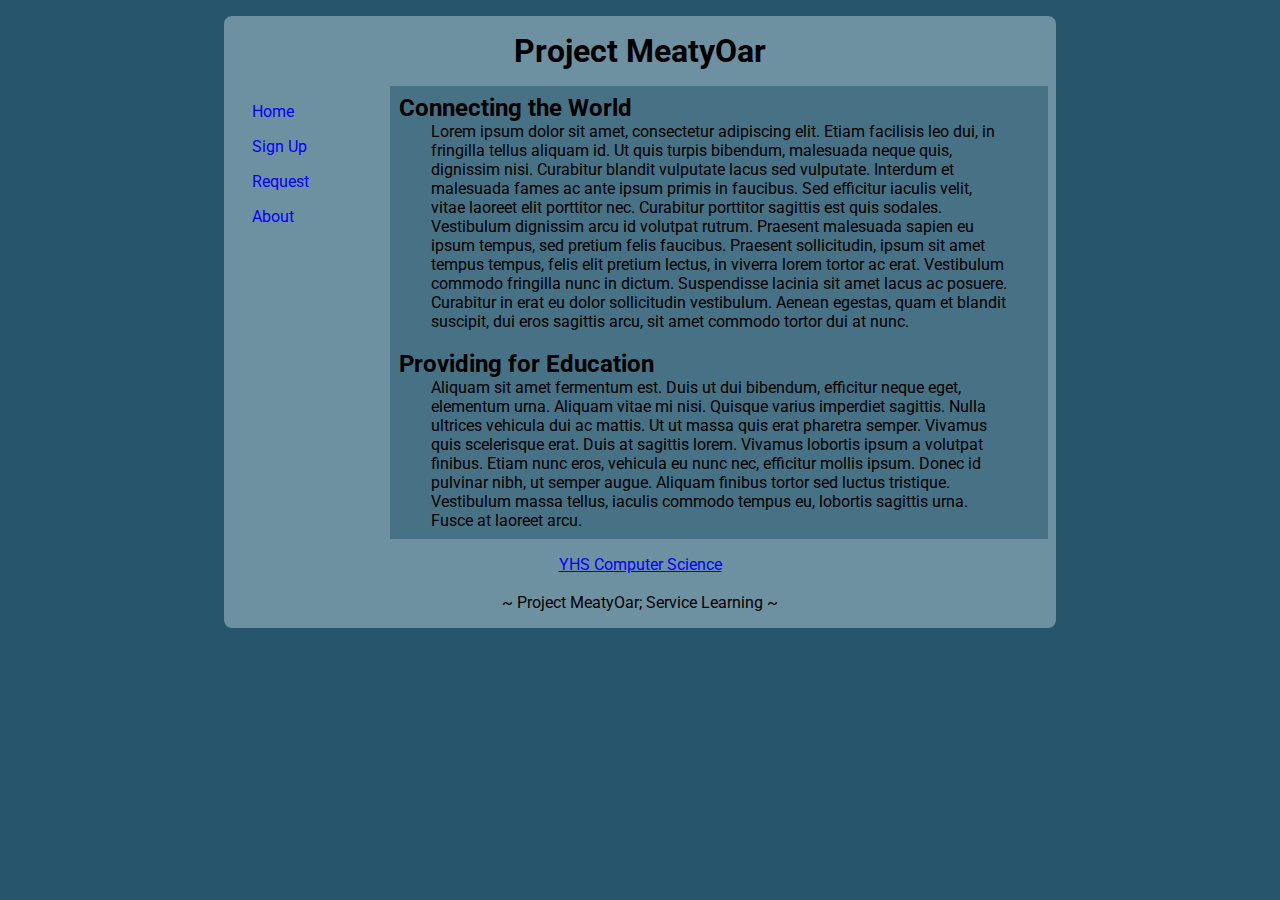
<file: index.html>
<!DOCTYPE html>
<html>
	<head>
    <meta http-equiv="Content-Type" content="text/html; charset=utf-8" />
		<title>MeatyOar</title>
		<link rel="stylesheet" type="text/css" href="./css/style.css" />
		<link rel="shortcut icon" type="text/x-icon" href="./images/favicon.png" />
		<script type="text/js"></script>
	</head>

	<body>
		<div id="wrapper">
			<header>
				<h1>Project MeatyOar</h1>
			</header>

			<nav>
				<a href="./index.html">Home</a>
				<a href="./signup.html">Sign Up</a>
				<a href="./request.html">Request</a>
				<a href="./about.html">About</a>
			</nav>

			<main>
				<h2>Connecting the World</h2>
				<p>Lorem ipsum dolor sit amet, consectetur adipiscing elit. Etiam facilisis leo dui, in fringilla tellus aliquam id. Ut quis turpis bibendum, malesuada neque quis, dignissim nisi. Curabitur blandit vulputate lacus sed vulputate. Interdum et malesuada fames ac ante ipsum primis in faucibus. Sed efficitur iaculis velit, vitae laoreet elit porttitor nec. Curabitur porttitor sagittis est quis sodales. Vestibulum dignissim arcu id volutpat rutrum. Praesent malesuada sapien eu ipsum tempus, sed pretium felis faucibus. Praesent sollicitudin, ipsum sit amet tempus tempus, felis elit pretium lectus, in viverra lorem tortor ac erat. Vestibulum commodo fringilla nunc in dictum. Suspendisse lacinia sit amet lacus ac posuere. Curabitur in erat eu dolor sollicitudin vestibulum. Aenean egestas, quam et blandit suscipit, dui eros sagittis arcu, sit amet commodo tortor dui at nunc.</p>
				<br />
				<h2>Providing for Education</h2>
				<p>Aliquam sit amet fermentum est. Duis ut dui bibendum, efficitur neque eget, elementum urna. Aliquam vitae mi nisi. Quisque varius imperdiet sagittis. Nulla ultrices vehicula dui ac mattis. Ut ut massa quis erat pharetra semper. Vivamus quis scelerisque erat. Duis at sagittis lorem. Vivamus lobortis ipsum a volutpat finibus. Etiam nunc eros, vehicula eu nunc nec, efficitur mollis ipsum. Donec id pulvinar nibh, ut semper augue. Aliquam finibus tortor sed luctus tristique. Vestibulum massa tellus, iaculis commodo tempus eu, lobortis sagittis urna. Fusce at laoreet arcu.</p>
			</main>

			<footer>
				<a href="http://yhscs.us">YHS Computer Science</a><br /><br />
				<p>~ Project MeatyOar; Service Learning ~</p>
			</footer>
		</div>
	</body>
</html>
</file>
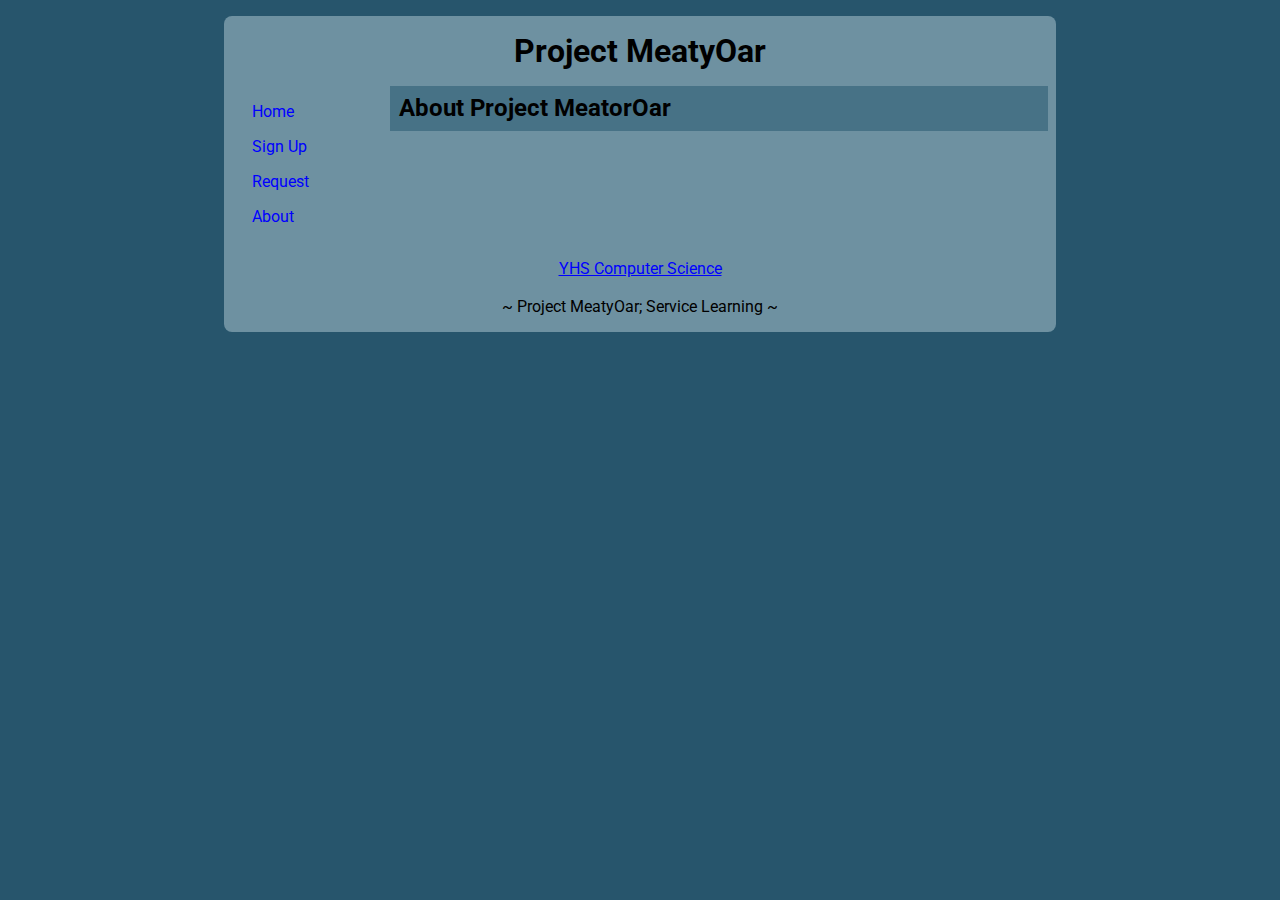
<file: about.html>
<!DOCTYPE html>
<html>
	<head>
    	<meta http-equiv="Content-Type" content="text/html; charset=utf-8" />
		<title>MeatyOar</title>
		<link rel="stylesheet" type="text/css" href="./css/style.css" />
		<link rel="shortcut icon" type="text/x-icon" href="./images/favicon.png" />
		<script type="text/js"></script>
	</head>

	<body>
		<div id="wrapper">
			<header>
				<h1>Project MeatyOar</h1>
			</header>

			<nav>
				<a href="./index.html">Home</a>
				<a href="./signup.html">Sign Up</a>
				<a href="./request.html">Request</a>
				<a href="./about.html">About</a>
			</nav>

			<main>
				<h2>About Project MeatorOar</h2>
			</main>

			<footer>
				<a href="http://yhscs.us">YHS Computer Science</a><br /><br />
				<p>~ Project MeatyOar; Service Learning ~</p>
			</footer>
		</div>
	</body>
</html>
</file>
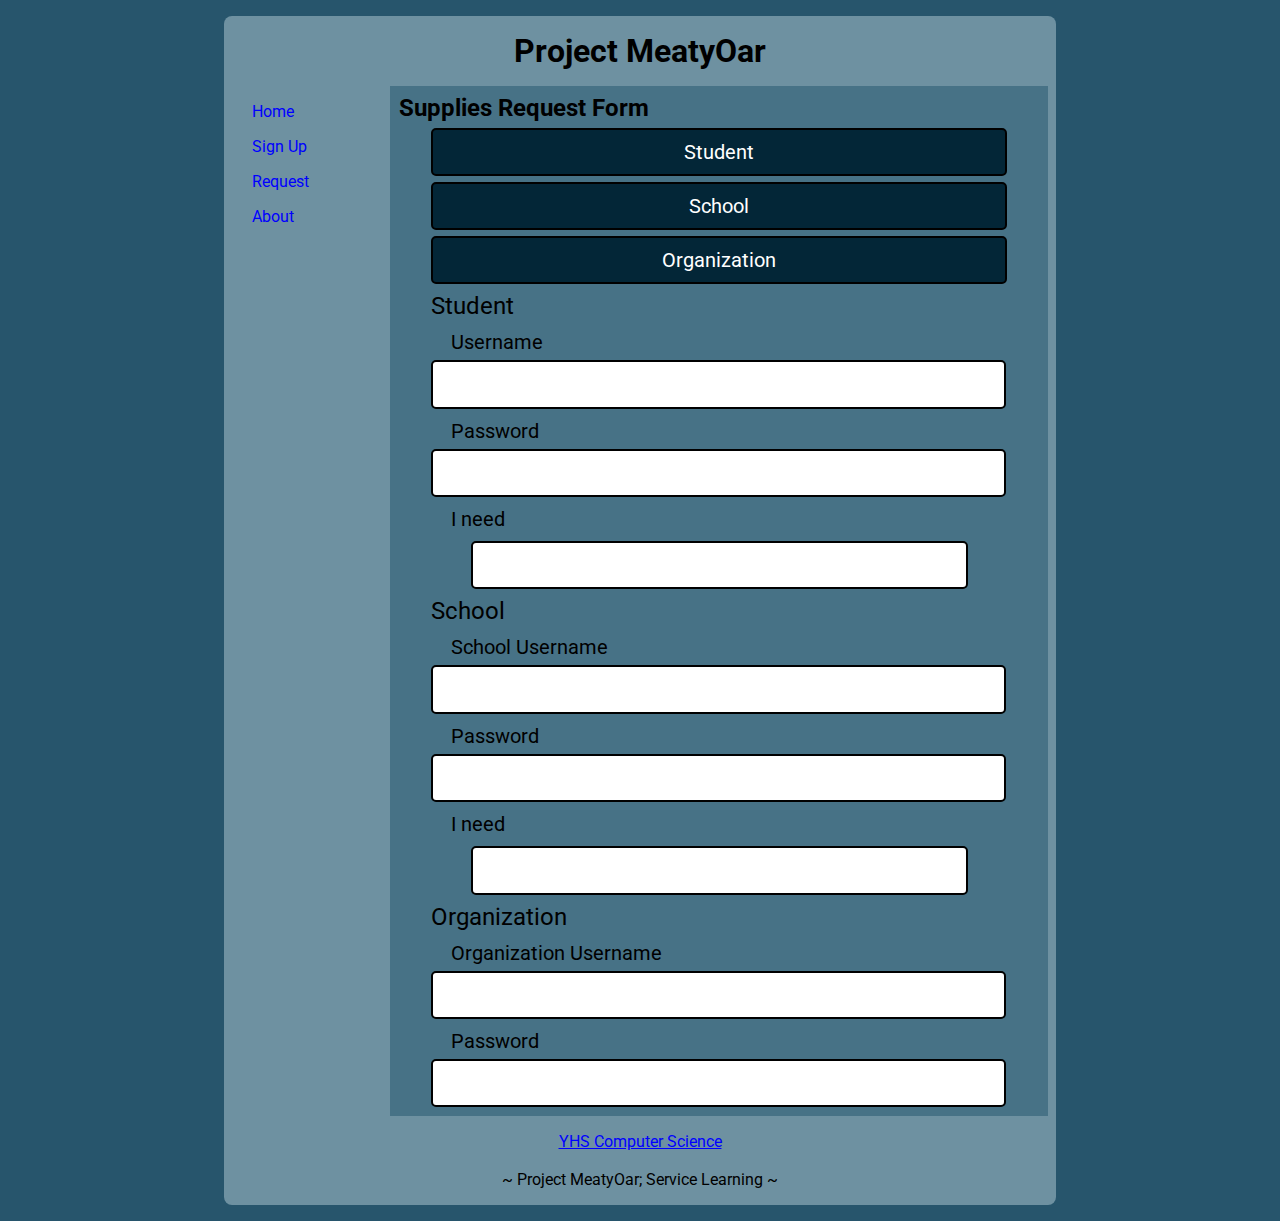
<file: request.html>
<!DOCTYPE html>
<html>
	<head>
    	<meta http-equiv="Content-Type" content="text/html; charset=utf-8" />
		<title>Supplies Request Form :: MeatyOar</title>
		<link rel="stylesheet" type="text/css" href="./css/style.css" />
		<link rel="shortcut icon" type="text/x-icon" href="./images/favicon.png" />
		<script type="text/js"></script>
	</head>

	<body>
		<div id="wrapper">
			<header>
				<h1>Project MeatyOar</h1>
			</header>

			<nav>
				<a href="./index.html">Home</a>
				<a href="./signup.html">Sign Up</a>
				<a href="./request.html">Request</a>
				<a href="./about.html">About</a>
			</nav>

			<main>
				<h2>Supplies Request Form</h2>
				<form>
					<input type="submit" value="Student" />
					<input type="submit" value="School" />
					<input type="submit" value="Organization" />

					<fieldset id="student">
						<legend>Student</legend>
						<label>Username</label>
						<input type="text" />

						<label>Password</label>
						<input type="password" />

						<label>I need<label>
						<input type="text" />
					</fieldset>

					<fieldset id="school">
						<legend>School</legend>
						<label>School Username</label>
						<input type="text" />

						<label>Password</label>
						<input type="password" />

						<label>I need<label>
						<input type="text" />
					</fieldset>

					<fieldset id="organization">
						<legend>Organization</legend>
						<label>Organization Username</label>
						<input type="text" />

						<label>Password</label>
						<input type="password" />
					</fieldset>
				</form>
			</main>

			<footer>
				<a href="http://yhscs.us">YHS Computer Science</a><br /><br />
				<p>~ Project MeatyOar; Service Learning ~</p>
			</footer>
		</div>
	</body>
</html>
</file>
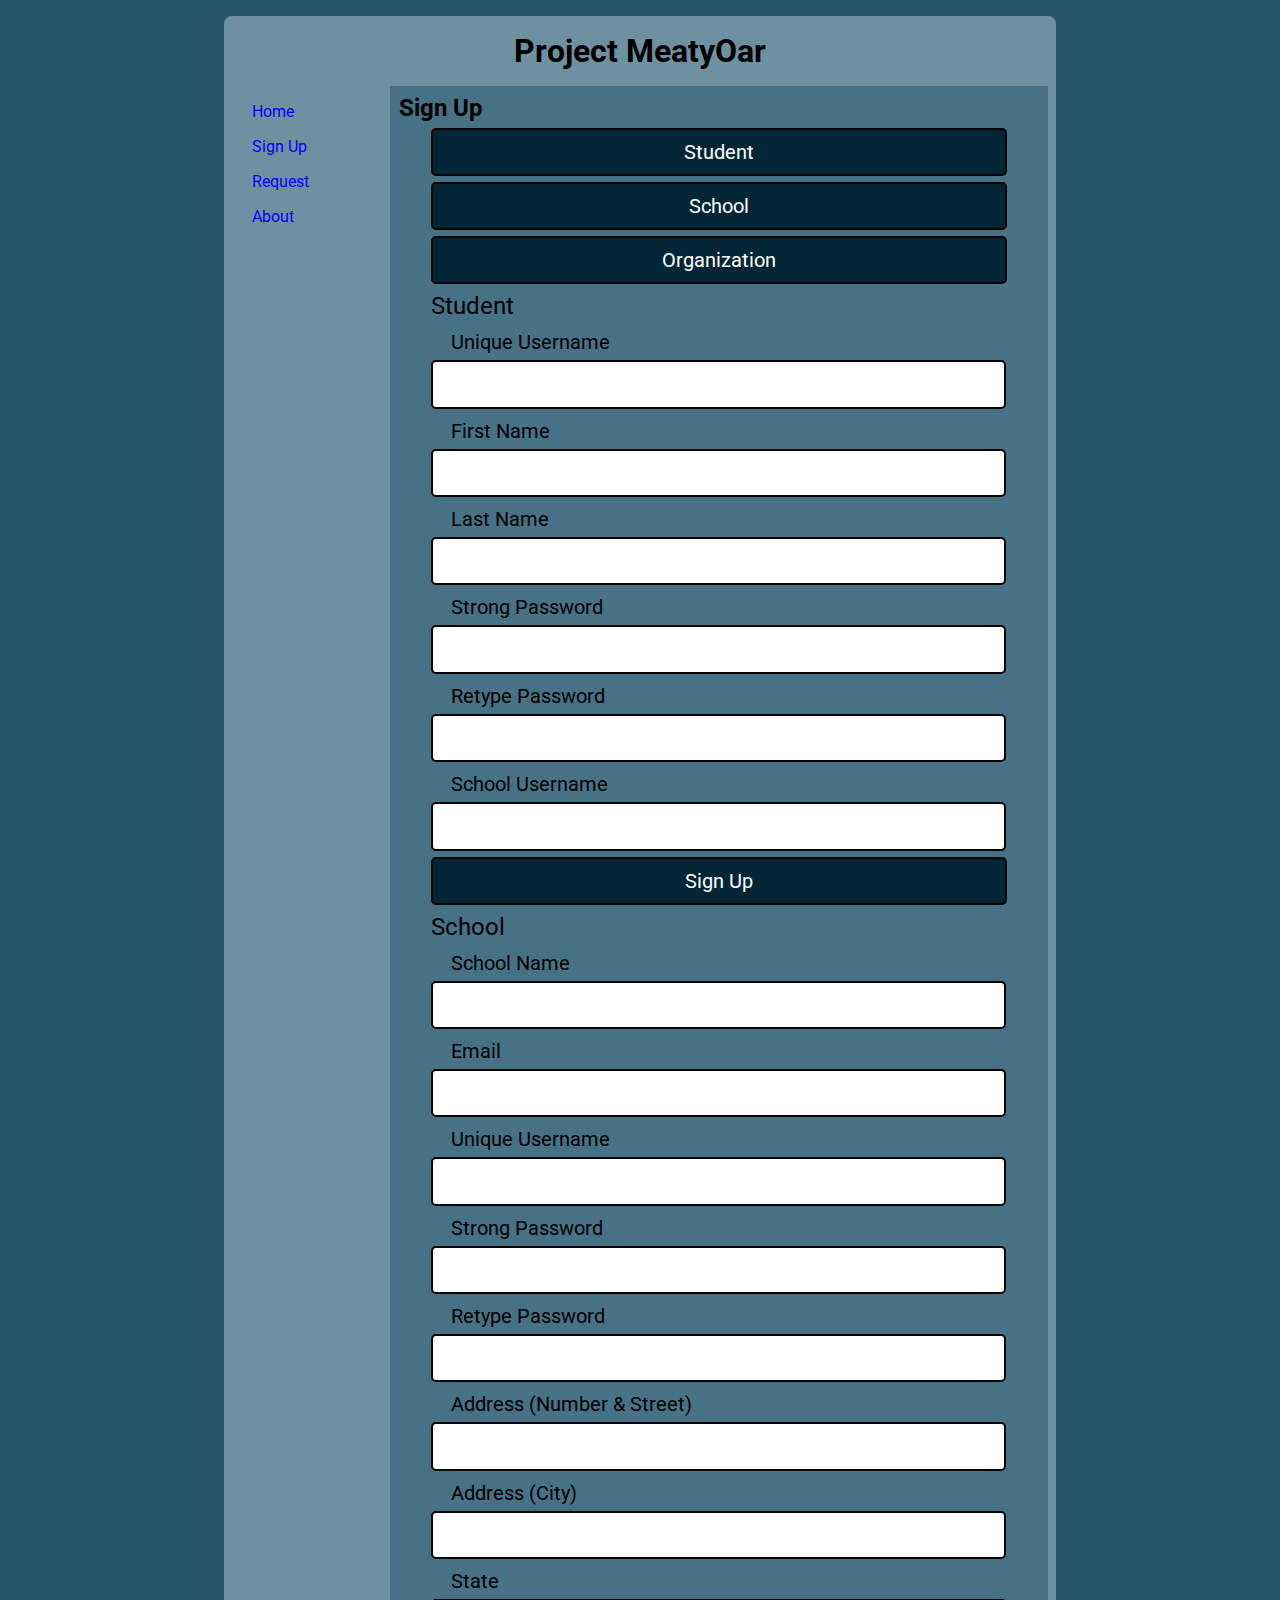
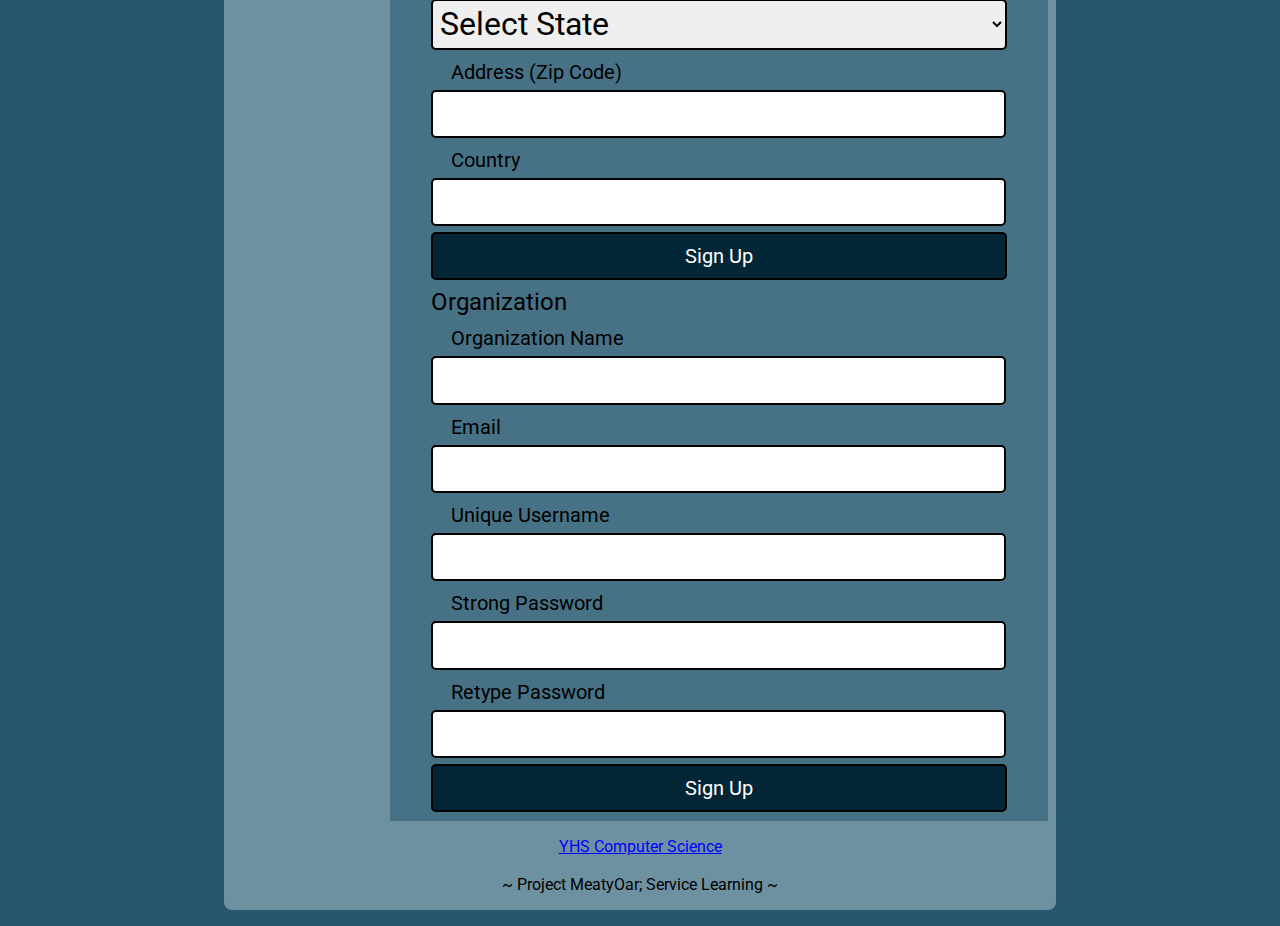
<file: signup.html>
<!DOCTYPE html>
<html>
	<head>
    	<meta http-equiv="Content-Type" content="text/html; charset=utf-8" />
		<title>Sign-Up :: MeatyOar</title>
		<link rel="stylesheet" type="text/css" href="./css/style.css" />
		<link rel="shortcut icon" type="text/x-icon" href="./images/favicon.png" />
		<script type="text/js"></script>
	</head>

	<body>
		<div id="wrapper">
			<header>
				<h1>Project MeatyOar</h1>
			</header>

			<nav>
				<a href="./index.html">Home</a>
				<a href="./signup.html">Sign Up</a>
				<a href="./request.html">Request</a>
				<a href="./about.html">About</a>
			</nav>

			<main>
				<h2>Sign Up</h2>
				<form>
					<input type="submit" value="Student" />
					<input type="submit" value="School" />
					<input type="submit" value="Organization" />

					<fieldset id="student">
						<legend>Student</legend>
						<label>Unique Username</label>
						<input type="text" />

						<label>First Name</label>
						<input type="text" />

						<label>Last Name</label>
						<input type="text" />

						<label>Strong Password</label>
						<input type="password" />

						<label>Retype Password</label>
						<input type="password" />

						<label>School Username</label>
						<input type="text" />

						<input type="submit" value="Sign Up" />
					</fieldset>

					<fieldset id="school">
						<legend>School</legend>
						<label>School Name</label>
						<input type="text" />

						<label>Email</label>
						<input type="text" />

						<label>Unique Username</label>
						<input type="text" />

						<label>Strong Password</label>
						<input type="password" />

						<label>Retype Password</label>
						<input type="password" />

						<label>Address (Number &amp; Street)</label>
						<input type="text" />

						<label>Address (City)</label>
						<input type="text" />

						<label>State</label>
						<select>
							<option value="null">Select State</option>
							<option value="AL">Alabama</option>
							<option value="AK">Alaska</option>
							<option value="AZ">Arizona</option>
							<option value="AR">Arkansas</option>
							<option value="CA">California</option>
							<option value="CO">Colorado</option>
							<option value="CT">Connecticut</option>
							<option value="DE">Delaware</option>
							<option value="DC">District Of Columbia</option>
							<option value="FL">Florida</option>
							<option value="GA">Georgia</option>
							<option value="HI">Hawaii</option>
							<option value="ID">Idaho</option>
							<option value="IL">Illinois</option>
							<option value="IN">Indiana</option>
							<option value="IA">Iowa</option>
							<option value="KS">Kansas</option>
							<option value="KY">Kentucky</option>
							<option value="LA">Louisiana</option>
							<option value="ME">Maine</option>
							<option value="MD">Maryland</option>
							<option value="MA">Massachusetts</option>
							<option value="MI">Michigan</option>
							<option value="MN">Minnesota</option>
							<option value="MS">Mississippi</option>
							<option value="MO">Missouri</option>
							<option value="MT">Montana</option>
							<option value="NE">Nebraska</option>
							<option value="NV">Nevada</option>
							<option value="NH">New Hampshire</option>
							<option value="NJ">New Jersey</option>
							<option value="NM">New Mexico</option>
							<option value="NY">New York</option>
							<option value="NC">North Carolina</option>
							<option value="ND">North Dakota</option>
							<option value="OH">Ohio</option>
							<option value="OK">Oklahoma</option>
							<option value="OR">Oregon</option>
							<option value="PA">Pennsylvania</option>
							<option value="RI">Rhode Island</option>
							<option value="SC">South Carolina</option>
							<option value="SD">South Dakota</option>
							<option value="TN">Tennessee</option>
							<option value="TX">Texas</option>
							<option value="UT">Utah</option>
							<option value="VT">Vermont</option>
							<option value="VA">Virginia</option>
							<option value="WA">Washington</option>
							<option value="WV">West Virginia</option>
							<option value="WI">Wisconsin</option>
							<option value="WY">Wyoming</option>
							<option value="AS">American Samoa</option>
							<option value="GU">Guam</option>
							<option value="MP">Northern Mariana Islands</option>
							<option value="PR">Puerto Rico</option>
							<option value="UM">United States Minor Outlying Islands</option>
							<option value="VI">Virgin Islands</option>
						</select>

						<label>Address (Zip Code)</label>
						<input type="text" />

						<label>Country</label>
						<input type="text" />

						<input type="submit" value="Sign Up" />
					</fieldset>

					<fieldset id="organization">
						<legend>Organization</legend>
						<label>Organization Name</label>
						<input type="text" />

						<label>Email</label>
						<input type="text" />

						<label>Unique Username</label>
						<input type="text" />

						<label>Strong Password</label>
						<input type="password" />

						<label>Retype Password</label>
						<input type="password" />

						<input type="submit" value="Sign Up" />
					</fieldset>
				</form>
			</main>

			<footer>
				<a href="http://yhscs.us">YHS Computer Science</a><br /><br />
				<p>~ Project MeatyOar; Service Learning ~</p>
			</footer>
		</div>
	</body>
</html>
</file>
<file: css/style.css>
@import url('https://fonts.googleapis.com/css?family=Roboto');
* {
	font-family: 'Roboto', sans-serif;
	margin: 0;
	padding: 0;
}

a {
	color: #00f;
}

body {
	background-color: #27556c;
}

#wrapper {
	width: 65%;
	margin: 1em auto;
	background-color: #6e91a1;
	border-radius: .5em;
}

header {
	text-align: center;
	padding: 1em;
}

nav {
	width: 18%;
	float: left;
	padding: 1%;
}

nav a {
	display: block;
	padding: .5em 1em;
	text-decoration: none;
	border-left: 4px solid #6e91a1;
}

nav a:hover {
	border-left: 4px solid #032536;

}

main {
	width: 77%;
	float: right;
	margin-right: 1%;
	padding: 1%;
	background-color: #477286;
}

main p, main form {
	padding: 0 2em;
}

main form input {
	margin: .5em 2em;
	width: 25em;
}

main form label {
	padding: 0 1em;
}

main form button {
	width: 20%;
	padding: .5em 2em;
	margin: 0 auto;
	margin: .5em 2em;
}

input[type=submit], button {
	width: 100%;
	background-color: #032637;
	color: #fff;
	border: 2px solid #000;
	padding: 10px;
	font-size: 20px;
	cursor: pointer;
	border-radius: 5px;
	margin: 6px 0 0;
	box-sizing: border-box;
	display: block;
}

input[type=text], input[type=password], select {
	width: 98%;
	border: 2px solid #000;
	border-radius: 5px;
	margin: 6px 0 0;
	font-size: 32px;
	padding: .1em;
	display: block;
}

select {
	width: 100%;
}

label {
	display: block;
	font-size: 20px;
	margin-top: .5em;
}

legend {
	font-size: 24px;
}

fieldset {
	border: 0;
	margin-top: .5em;
}

footer {
	clear: both;
	text-align: center;
	padding: 1em;
}
</file>
